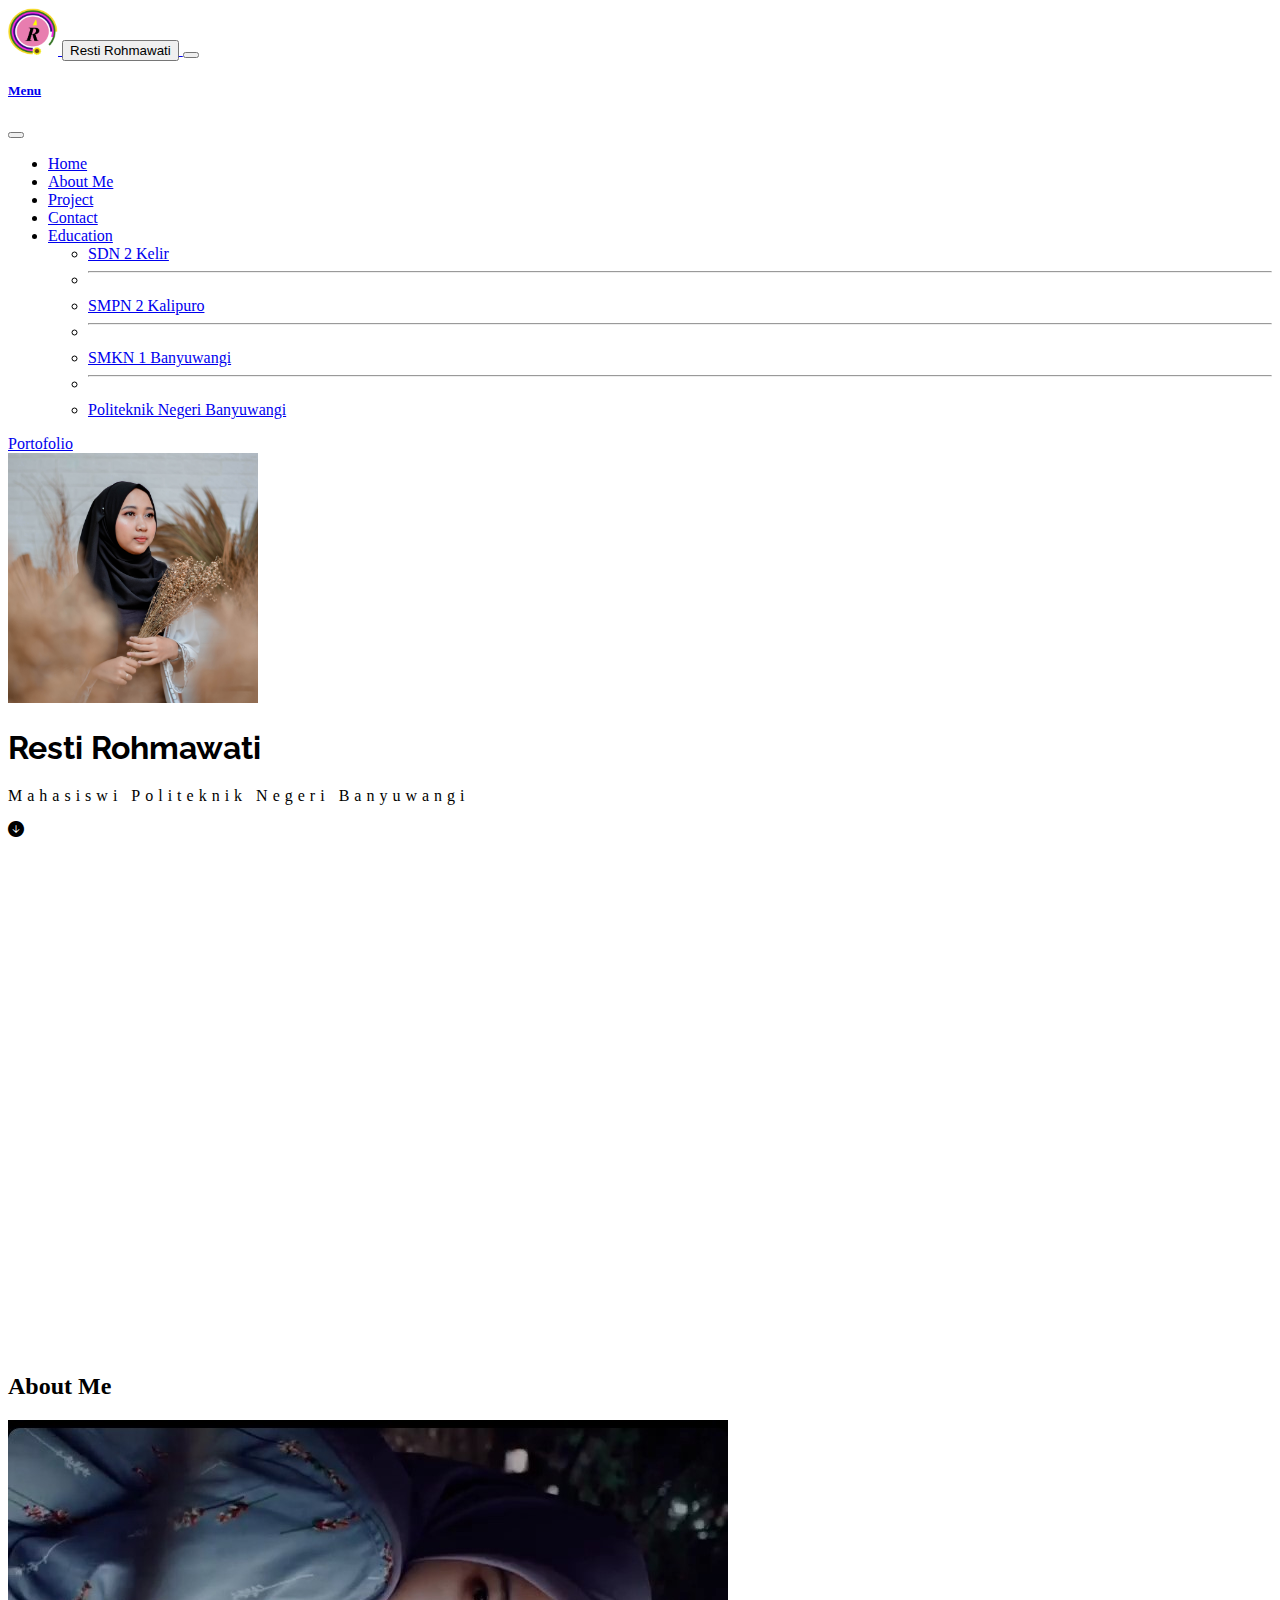
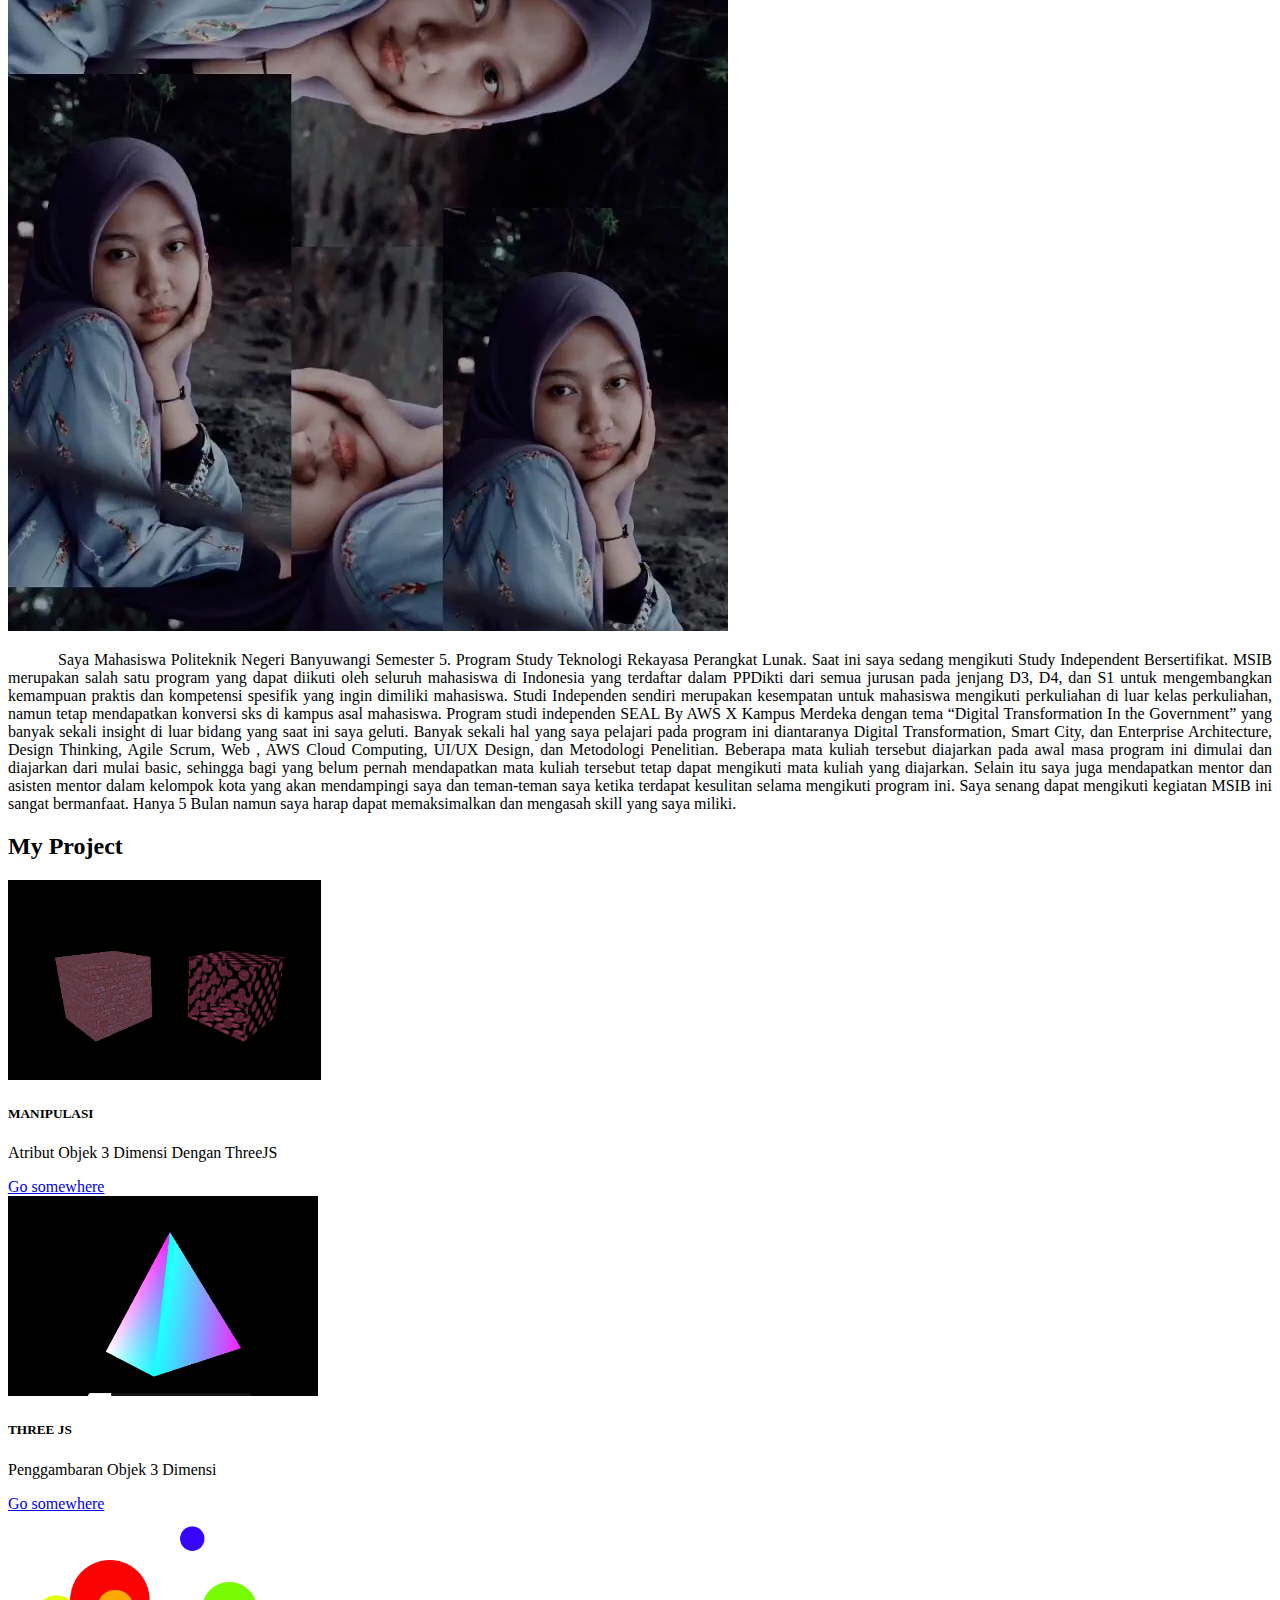
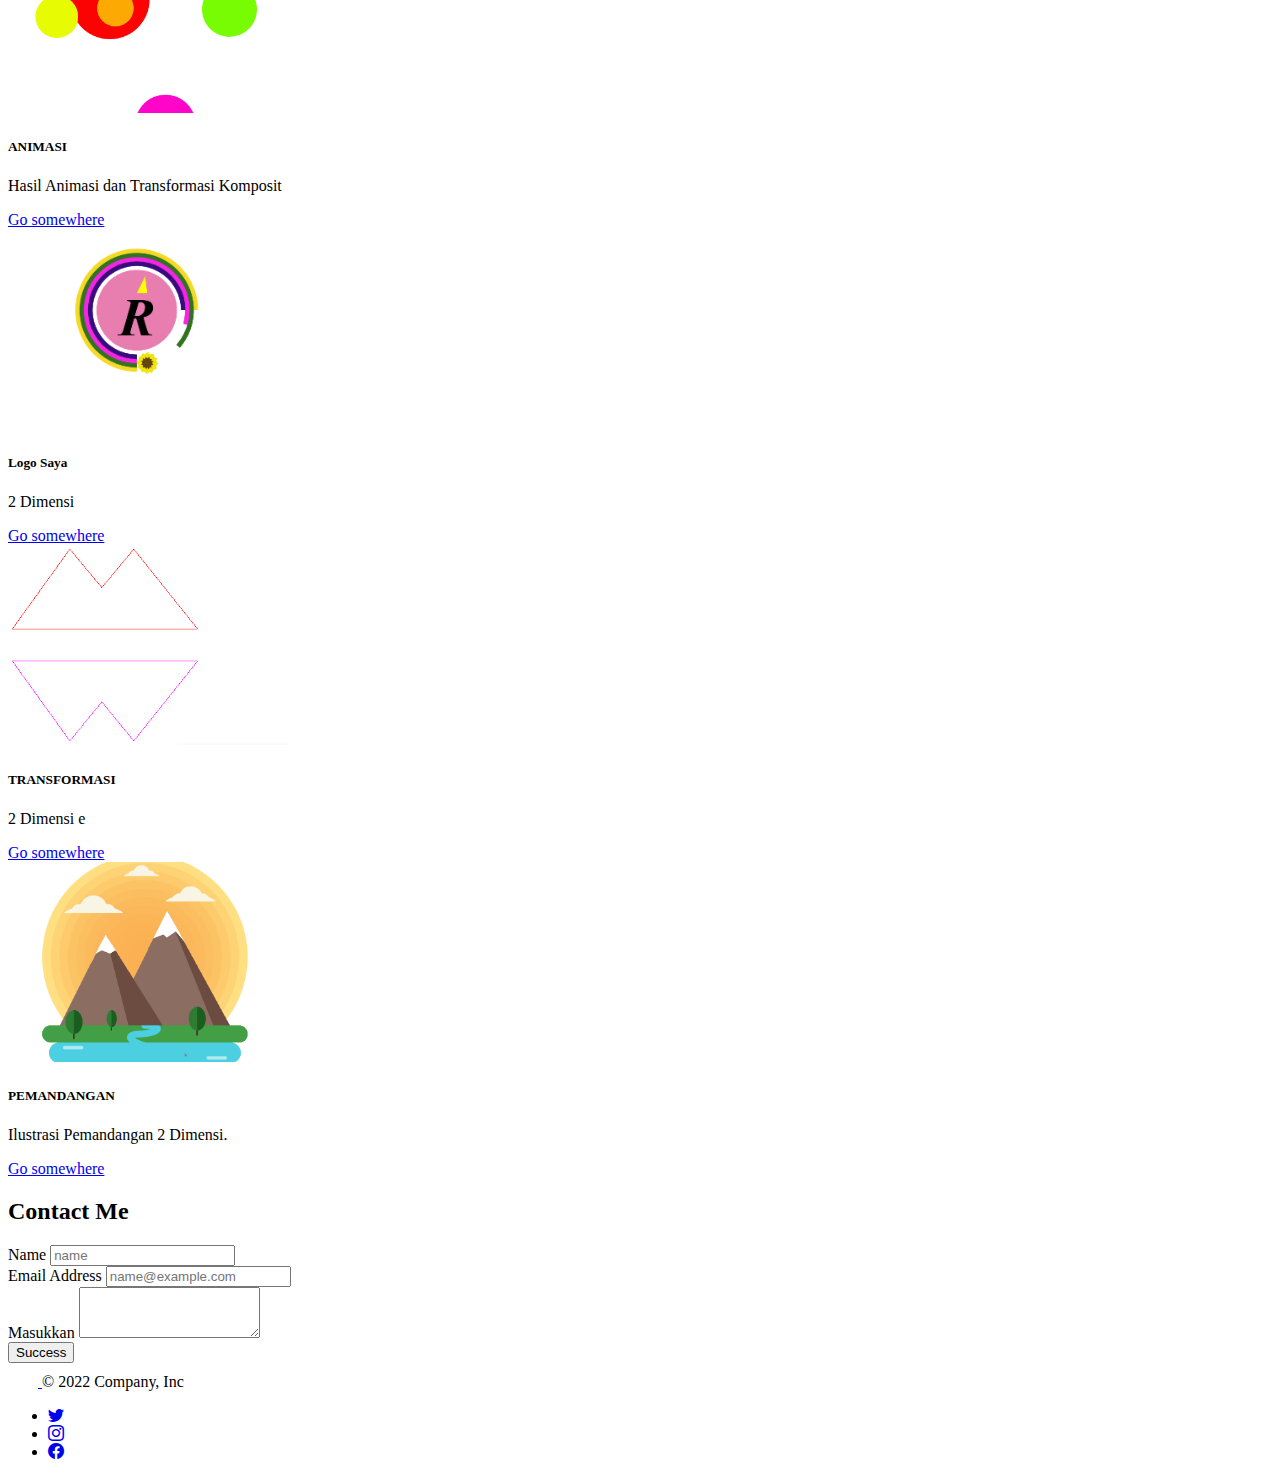
<file: index.html>
<!DOCTYPE html>
<html lang="en">
  <head>
    <meta charset="utf-8">
    <meta name="viewport" content="width=device-width, initial-scale=1">
    <title> Web Sederhana</title>
    <link href="https://cdn.jsdelivr.net/npm/bootstrap@5.2.2/dist/css/bootstrap.min.css" rel="stylesheet" integrity="sha384-Zenh87qX5JnK2Jl0vWa8Ck2rdkQ2Bzep5IDxbcnCeuOxjzrPF/et3URy9Bv1WTRi" crossorigin="anonymous">
    <link rel="stylesheet" href="https://cdn.jsdelivr.net/npm/bootstrap-icons@1.9.1/font/bootstrap-icons.css">
    <link rel="stylesheet" href="biodata.css">
    <!-- Font -->
    <link rel="preconnect" href="https://fonts.googleapis.com">
    <link rel="preconnect" href="https://fonts.gstatic.com" crossorigin>
    <link href="https://fonts.googleapis.com/css2?family=Raleway:ital,wght@0,100;0,300;0,400;0,500;0,600;0,700;0,800;0,900;1,300;1,400;1,500;1,600;1,700;1,800;1,900&display=swap" rel="stylesheet">
  </head>
  <body>
    <!-- Navbar -->
    <nav class="navbar navbar-dark bg-dark fixed-top shadow sticky-top "> 
      <div class="container">
        <a class="navbar-brand" href="#">
          <img src="./assets/image/logoweb.png" alt="Bootstrap" width="50" height="47">
          <button class="btn btn-sm btn-outline-secondary text-warning" type="button">Resti Rohmawati</button>
          <button class="navbar-toggler" type="button" data-bs-toggle="offcanvas" data-bs-target="#offcanvasDarkNavbar" aria-controls="offcanvasDarkNavbar">
            <span class="navbar-toggler-icon"></span>
          </button>
          <div class="offcanvas offcanvas-end text-bg-dark" tabindex="-1" id="offcanvasDarkNavbar" aria-labelledby="offcanvasDarkNavbarLabel">
            <div class="offcanvas-header">
              <h5 class="offcanvas-title" id="offcanvasDarkNavbarLabel">Menu</h5>
              <button type="button" class="btn-close btn-close-white" data-bs-dismiss="offcanvas" aria-label="Close"></button>
            </div>
            <div class="offcanvas-body">
              <ul class="navbar-nav justify-content-end flex-grow-1 pe-3">
                <li class="nav-item">
                  <a class="nav-link active" aria-current="page" href="#h1">Home</a>
                </li>
                <li class="nav-item">
                  <a class="nav-link" href="#about">About Me</a>
                </li>
                <li class="nav-item">
                  <a class="nav-link" href="#project">Project</a>
                </li>
                <li class="nav-item">
                  <a class="nav-link" href="#contact">Contact</a>
                </li>
                <li class="nav-item dropdown">
                  <a class="nav-link dropdown-toggle" href="#" role="button" data-bs-toggle="dropdown" aria-expanded="false">
                    Education
                  </a>
                  <ul class="dropdown-menu dropdown-menu-dark">
                    <li><a class="dropdown-item" href="#">SDN 2 Kelir</a></li>
                    <li>
                      <hr class="dropdown-divider">
                    </li>
                    <li><a class="dropdown-item" href="#">SMPN 2 Kalipuro</a></li>
                    <li>
                      <hr class="dropdown-divider">
                    </li>
                    <li><a class="dropdown-item" href="#">SMKN 1 Banyuwangi</a></li>
                    <li>
                      <hr class="dropdown-divider">
                    </li>
                    <li><a class="dropdown-item" href="#">Politeknik Negeri Banyuwangi</a></li>
                  </ul>
                </li>
              </ul>
              <form class="d-flex mt-3" >
                <a class="btn btn-success" aria-current="page" href="portofolio.html">Portofolio</a>
              </form>
            </div>
          </div>
        </a>
      </div>
    </nav>
   
    <!-- Home - Bagian Foto atas -->
    <div id="fotosaya" class="container d-flex flex-column align-items-center justify-content-center mb-5" id="hal1">
      <img src="./assets/image/my.jpg" class="foto-atas rounded"alt="">
      <h1 class="namaatas fw-bold">Resti Rohmawati</h1>
      <p class="identitas ">Mahasiswi Politeknik Negeri Banyuwangi</p>
      <i class="bi bi-arrow-down-circle-fill"></i>
    </div>

    <!-- About Me -->
    <div class="container mb-5" id="about"> 
      <h2 class="text-center mb-3">About Me</h2>
      <div class="row">
        <div class="col-6">
          <img src="./assets/image/gku.jpg" class="shadow rounded w-100" alt="">
        </div>
        <div class="col-6">
          <p class="text-about text-secondary ih-ig">Saya Mahasiswa Politeknik Negeri Banyuwangi Semester 5. Program Study Teknologi Rekayasa Perangkat Lunak.
          Saat ini saya sedang mengikuti Study Independent Bersertifikat. MSIB merupakan salah satu program yang dapat diikuti oleh seluruh mahasiswa di Indonesia yang terdaftar dalam PPDikti dari semua jurusan pada jenjang D3, D4, dan S1
          untuk mengembangkan kemampuan praktis dan kompetensi spesifik yang ingin dimiliki mahasiswa.
          Studi Independen sendiri merupakan kesempatan untuk mahasiswa mengikuti perkuliahan di luar kelas perkuliahan, namun tetap mendapatkan konversi sks di kampus asal mahasiswa.
          Program studi independen SEAL By AWS X Kampus Merdeka dengan tema “Digital Transformation In the Government” yang banyak sekali insight di luar bidang yang saat ini saya geluti.
          Banyak sekali hal yang saya pelajari pada program ini diantaranya Digital Transformation, Smart City, dan Enterprise Architecture, Design Thinking, Agile Scrum, Web , AWS Cloud Computing, UI/UX Design, dan Metodologi Penelitian.
          Beberapa mata kuliah tersebut diajarkan pada awal masa program ini dimulai dan diajarkan dari mulai basic, sehingga bagi yang belum pernah mendapatkan mata kuliah tersebut tetap dapat mengikuti mata kuliah yang diajarkan.
          Selain itu saya juga mendapatkan mentor dan asisten mentor dalam kelompok kota yang akan mendampingi saya dan teman-teman saya ketika terdapat kesulitan selama mengikuti program ini. 
          Saya senang dapat mengikuti kegiatan MSIB ini sangat bermanfaat. Hanya 5 Bulan namun saya harap dapat memaksimalkan dan mengasah skill yang saya miliki.
          </p>
        </div>
      </div>
    </div>

    <!-- Project -->
    <div class="container mb-5" id="project">
      <h2 class="text-center mb-3" My Skill>My Project</h2>
      <div class="row">
        <div class="col-4">
          <div class="card" style="width: 18rem">
            <img src="./assets/image/1.png" class="card-img-top" alt="..." />
            <div class="card-body">
              <h5 class="card-title">MANIPULASI</h5>
              <p class="card-text">Atribut Objek 3 Dimensi Dengan ThreeJS</p>
              <a href="#" class="btn btn-success w-100">Go somewhere</a>
            </div>
          </div>
        </div>
        <div class="col-4">
          <div class="card" style="width: 18rem">
            <img src="./assets/image/2.png" class="card-img-top" alt="..." />
            <div class="card-body">
              <h5 class="card-title">THREE JS</h5>
              <p class="card-text">Penggambaran Objek 3 Dimensi</p>
              <a href="#" class="btn btn-success w-100">Go somewhere</a>
            </div>
          </div>
        </div>
        <div class="col-4">
          <div class="card" style="width: 18rem">
            <img src="./assets/image/3.png" class="card-img-top" alt="..." />
            <div class="card-body">
              <h5 class="card-title">ANIMASI</h5>
              <p class="card-text">Hasil Animasi dan Transformasi Komposit</p>
              <a href="#" class="btn btn-success w-100">Go somewhere</a>
            </div>
          </div>
        </div>
        <div class="col-4">
          <div class="card" style="width: 18rem">
            <img src="./assets/image/4.png" class="card-img-top" alt="..." />
            <div class="card-body">
              <h5 class="card-title">Logo Saya</h5>
              <p class="card-text">2 Dimensi</p>
              <a href="#" class="btn btn-success w-100">Go somewhere</a>
            </div>
          </div>
        </div>
        <div class="col-4">
          <div class="card" style="width: 18rem">
            <img src="./assets/image/5.png" class="card-img-top" alt="..." />
            <div class="card-body">
              <h5 class="card-title">TRANSFORMASI</h5>
              <p class="card-text">2 Dimensi e</p>
              <a href="#" class="btn btn-success w-100">Go somewhere</a>
            </div>
          </div>
        </div>
        <div class="col-4">
          <div class="card" style="width: 18rem">
            <img src="./assets/image/6.png" class="card-img-top" alt="..." />
            <div class="card-body">
              <h5 class="card-title">PEMANDANGAN</h5>
              <p class="card-text">Ilustrasi Pemandangan 2 Dimensi.</p>
              <a href="#" class="btn btn-success w-100">Go somewhere</a>
            </div>
          </div>
        </div>
      </div>
    </div>

    <!-- Contack Me -->
    <div class="container mb-5" id="contact">
      <h2 class="text-center mb-3">Contact Me</h2>
      <form class="col-6 mx-auto">
        <div class="mb-3">
          <label for="exampleFormControlInput1" class="form-label">Name</label>
          <input type="text" class="form-control" id="exampleFormControlInput1" placeholder="name" />
        </div>
        <div class="mb-3">
          <label for="exampleFormControlInput1" class="form-label">Email Address </label>
          <input type="email" class="form-control" id="exampleFormControlInput1" placeholder="name@example.com" />
        </div>
        <div class="mb-3">
          <label for="exampleFormControlTextarea1" class="form-label">Masukkan</label>
          <textarea class="form-control" id="exampleFormControlTextarea1" rows="3"></textarea>
        </div>
        <button type="button" class="btn btn-success w-100">Success</button>
      </form>

    <!-- Footer -->
    <div class="b-example-divider"></div>
    <div class="container-fluid">
      <footer class="d-flex flex-wrap justify-content-between align-items-center py-3 my-4 border-top">
        <div class="col-md-4 d-flex align-items-center">
          <a href="/" class="mb-3 me-2 mb-md-0 text-muted text-decoration-none lh-1">
            <svg class="bi" width="30" height="24"><use xlink:href="#bootstrap" /></svg>
          </a>
          <span class="mb-3 mb-md-0 text-muted">&copy; 2022 Company, Inc</span>
        </div>

        <ul class="nav col-md-4 justify-content-end list-unstyled d-flex">
          <li class="ms-3">
            <a class="text-muted" href="#"
              ><i class="bi bi-twitter"></i></svg
            ></a>
          </li>
          <li class="ms-3">
            <a class="text-muted" href="#"
              ><i class="bi bi-instagram"></i></svg
            ></a>
          </li>
          <li class="ms-3">
            <a class="text-muted" href="#"
              ><i class="bi bi-facebook"></i></svg
            ></a>
          </li>
        </ul>
      </footer>
    </div>

    <script src="https://cdn.jsdelivr.net/npm/bootstrap@5.2.2/dist/js/bootstrap.bundle.min.js" integrity="sha384-OERcA2EqjJCMA+/3y+gxIOqMEjwtxJY7qPCqsdltbNJuaOe923+mo//f6V8Qbsw3" crossorigin="anonymous"></script>
  </body>
</html>
</file>
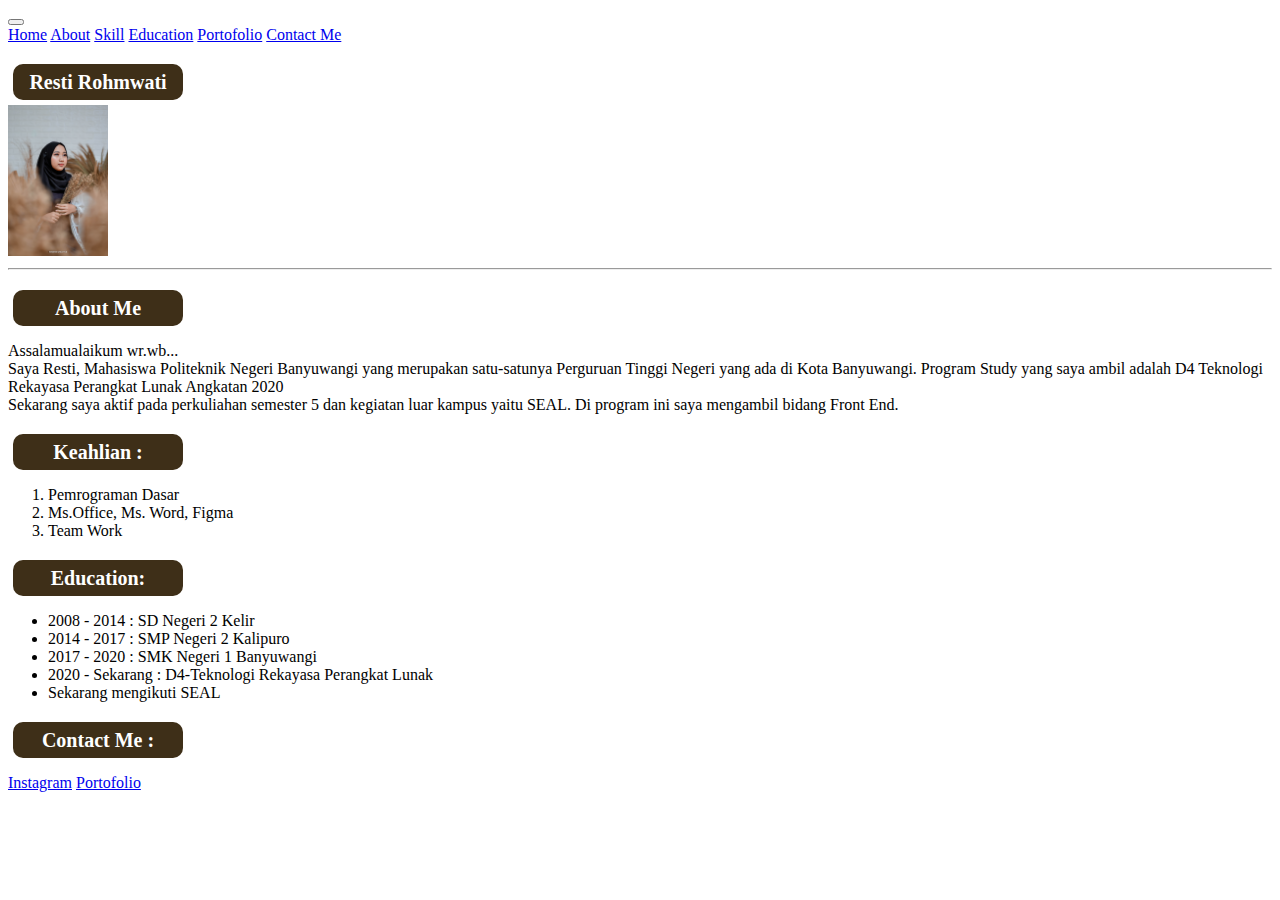
<file: biodata.html>
<!DOCTYPE html>
<html lang="en">
<head>
    <meta charset="UTF-8">
    <meta http-equiv="X-UA-Compatible" content="IE=edge">
    <meta name="viewport" content="width=device-width, initial-scale=1.0">
    <title>Biodata Resti</title>
    <link rel="stylesheet" href="biodata.css">
    <link href="https://cdn.jsdelivr.net/npm/bootstrap@5.2.2/dist/css/bootstrap.min.css" rel="stylesheet" integrity="sha384-Zenh87qX5JnK2Jl0vWa8Ck2rdkQ2Bzep5IDxbcnCeuOxjzrPF/et3URy9Bv1WTRi" crossorigin="anonymous">
</head>
    <!-- bagian navbar -->
    <nav class="navbar navbar-expand-lg navbar-light bg-white fixed-top" >
        <div class="container">
          <button class="navbar-toggler" type="button" data-bs-toggle="collapse" data-bs-target="#navbarNavAltMarkup"
            aria-controls="navbarNavAltMarkup" aria-expanded="false" aria-label="Toggle navigation">
            <span class="navbar-toggler-icon"></span>
          </button>
          <div class="collapse navbar-collapse" id="navbarNavAltMarkup">
            <div class="navbar-nav ms-auto">
              <a class="nav-link" aria-current="page" href="#home">Home</a>
              <a class="nav-link" href="#about">About</a>
              <a class="nav-link" href="#myskill">Skill</a>
              <a class="nav-link" href="#myeducation">Education</a>
              <a class="nav-link" href="portofolio.html">Portofolio</a>
              <a class="nav-link" href="#kontak">Contact Me</a>
            </div>
          </div>
        </div>
      </nav>
    <body>
            <h2 class="mybutton">Resti Rohmwati </h2>
            <img src="my.jpg" width="100">
        <hr>
            <h2 class="mybutton">About Me </h2>
        <p>Assalamualaikum wr.wb...<br>Saya Resti, Mahasiswa Politeknik Negeri Banyuwangi yang merupakan satu-satunya Perguruan Tinggi Negeri yang ada di Kota Banyuwangi. Program Study yang saya ambil adalah D4 Teknologi Rekayasa Perangkat Lunak Angkatan 2020<br>Sekarang saya aktif pada perkuliahan semester 5 dan kegiatan luar kampus yaitu SEAL. Di program ini saya mengambil bidang Front End. </p>
            <h2 class="mybutton">Keahlian : </h2>
        <ol>
            <li>Pemrograman Dasar</li>
            <li>Ms.Office, Ms. Word, Figma</li>
            <li>Team Work</li>
        </ol>
            <h2 class="mybutton">Education:</h2>
        <ul>
            <li>2008 - 2014     : SD Negeri 2 Kelir</li>
            <li>2014 - 2017     : SMP Negeri 2 Kalipuro</li>
            <li>2017 - 2020     : SMK Negeri 1 Banyuwangi</li>
            <li>2020 - Sekarang : D4-Teknologi Rekayasa Perangkat Lunak</li>
            <li>Sekarang mengikuti SEAL</li>
        </ul>
            <h2 class="mybutton">Contact Me :</h2>
        <p><a href="https://instagram.com/restiii_tii?igshid=YmMyMTA2M2Y=">Instagram</a>
            <a href="http://127.0.0.1:5500/portofolio.html">Portofolio</a> </p>
            <script src="https://cdn.jsdelivr.net/npm/@popperjs/core@2.11.6/dist/umd/popper.min.js" integrity="sha384-oBqDVmMz9ATKxIep9tiCxS/Z9fNfEXiDAYTujMAeBAsjFuCZSmKbSSUnQlmh/jp3" crossorigin="anonymous"></script>
            <script src="https://cdn.jsdelivr.net/npm/bootstrap@5.2.2/dist/js/bootstrap.min.js" integrity="sha384-IDwe1+LCz02ROU9k972gdyvl+AESN10+x7tBKgc9I5HFtuNz0wWnPclzo6p9vxnk" crossorigin="anonymous"></script>
    </body>
</html>
</file>
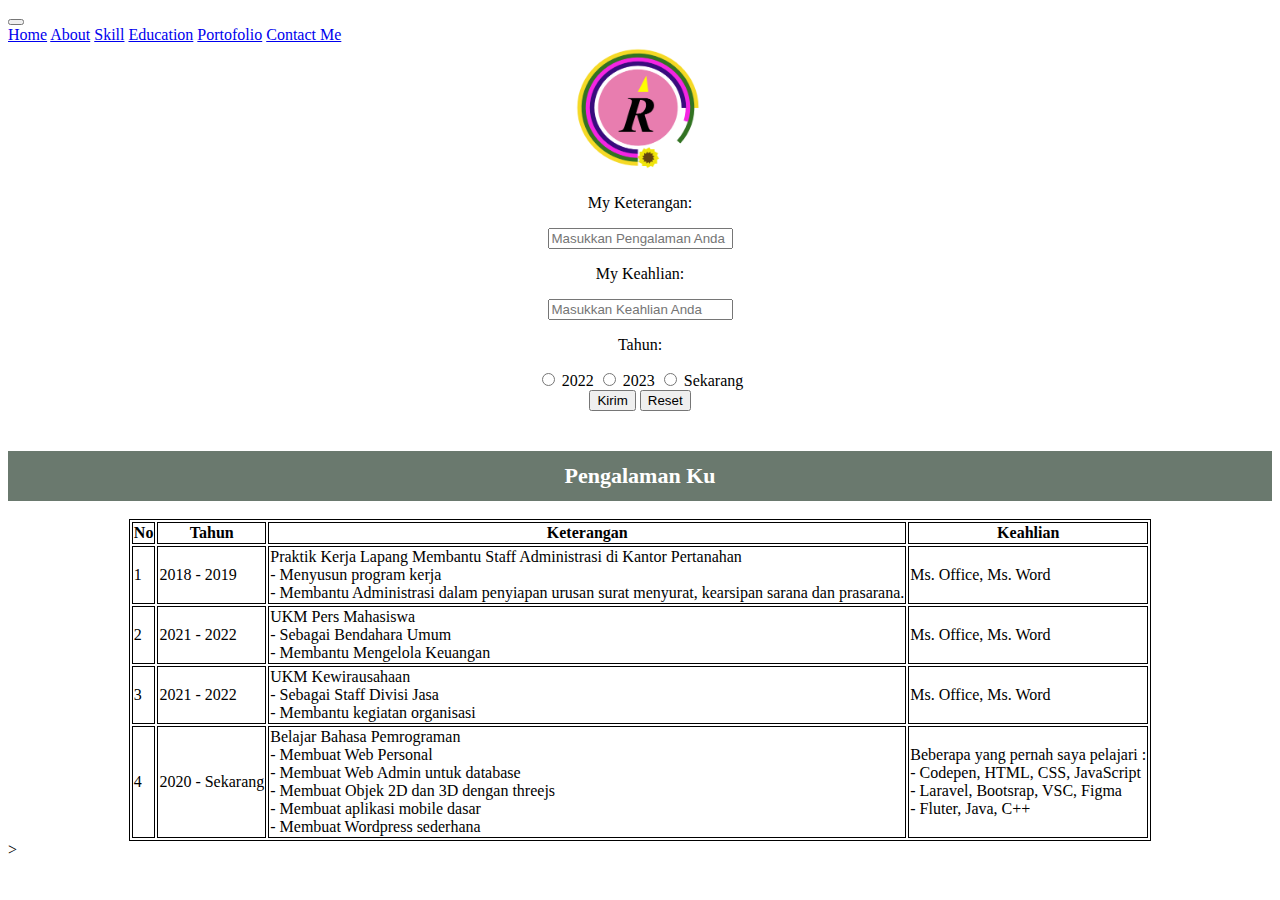
<file: portofolio.html>
<!DOCTYPE html>
<html lang="en">
<head>
    <meta charset="UTF-8">
    <meta http-equiv="X-UA-Compatible" content="IE=edge">
    <meta name="viewport" content="width=device-width, initial-scale=1.0">
    <title>Belajar Bikin Tabel</title>
    <link rel="stylesheet" href="portofolio.css">
    <link href="https://cdn.jsdelivr.net/npm/bootstrap@5.2.2/dist/css/bootstrap.min.css" rel="stylesheet" integrity="sha384-Zenh87qX5JnK2Jl0vWa8Ck2rdkQ2Bzep5IDxbcnCeuOxjzrPF/et3URy9Bv1WTRi" crossorigin="anonymous">
</head>
<!-- bagian navbar -->
<nav class="navbar navbar-expand-lg navbar-light bg-light fixed-top" >
  <div class="container">
    <button class="navbar-toggler" type="button" data-bs-toggle="collapse" data-bs-target="#navbarNavAltMarkup"
      aria-controls="navbarNavAltMarkup" aria-expanded="false" aria-label="Toggle navigation">
      <span class="navbar-toggler-icon"></span>
    </button>
    <div class="collapse navbar-collapse" id="navbarNavAltMarkup">
      <div class="navbar-nav ms-auto">
        <a class="nav-link" aria-current="page" href="#home">Home</a>
        <a class="nav-link" href="#about">About</a>
        <a class="nav-link" href="#myskill">Skill</a>
        <a class="nav-link" href="#myeducation">Education</a>
        <a class="nav-link" href="portofolio.html">Portofolio</a>
        <a class="nav-link" href="#kontak">Contact Me</a>
      </div>
    </div>
  </div>
</nav>
<body>
  <center><img src="fix.png" width="150" height="130"></center>
<form>
    <p>My Keterangan:</p>
    <input type="text"name="keterangan"placeholder="Masukkan Pengalaman Anda">
    <p>My Keahlian:</p>
    <input type="text"name="keahlian"placeholder="Masukkan Keahlian Anda">
    <p>Tahun:</p>
    <input type="radio"name="tahun"id="2022">
    <label for="2022">2022</label>
    <input type="radio"name="tahun"id="2023">
    <label for="2023">2023</label>
    <input type="radio"name="tahun"id="sekarang">
    <label for="sekarang">Sekarang</label>
 <div>
    <input type="submit"value="Kirim">
    <input type="reset"value="Reset">
</div>
</form>
<h1>Pengalaman Ku</h1>
<br>
<table border="5">
    <tr>
      <th>No</th>
      <th>Tahun</th>
      <th>Keterangan</th>
      <th>Keahlian</th>
    </tr>
    <tr>
      <td>1</td>
      <td>2018 - 2019</td>
      <td>Praktik Kerja Lapang Membantu Staff Administrasi di Kantor Pertanahan
      <br>- Menyusun program kerja
      <br>- Membantu Administrasi dalam penyiapan urusan surat menyurat, kearsipan sarana dan prasarana.</td>
      <td>Ms. Office, Ms. Word</td>
    </tr>
    <tr>
      <td>2</td>
      <td>2021 - 2022</td>
      <td>UKM Pers Mahasiswa
      <br>- Sebagai Bendahara Umum
      <br>- Membantu Mengelola Keuangan</td>
      <td>Ms. Office, Ms. Word</td>
    </tr>
    <tr>
      <td>3</td>
      <td>2021 - 2022</td>
      <td>UKM Kewirausahaan
      <br>- Sebagai Staff Divisi Jasa
      <br>- Membantu kegiatan organisasi</td>
      <td>Ms. Office, Ms. Word</td>
    </tr>
    <tr>
      <td>4</td>
      <td>2020 - Sekarang</td>
      <td>Belajar Bahasa Pemrograman
      <br>- Membuat Web Personal
      <br>- Membuat Web Admin untuk database
      <br>- Membuat Objek 2D dan 3D dengan threejs
      <br>- Membuat aplikasi mobile dasar
      <br>- Membuat Wordpress sederhana</td>
      <td>Beberapa yang pernah saya pelajari :
      <br>- Codepen, HTML, CSS, JavaScript
      <br>- Laravel, Bootsrap, VSC, Figma
      <br>- Fluter, Java, C++</td>
    </tr>
</table>
<script src="https://cdn.jsdelivr.net/npm/@popperjs/core@2.11.6/dist/umd/popper.min.js" integrity="sha384-oBqDVmMz9ATKxIep9tiCxS/Z9fNfEXiDAYTujMAeBAsjFuCZSmKbSSUnQlmh/jp3" crossorigin="anonymous"></script>
<script src="https://cdn.jsdelivr.net/npm/bootstrap@5.2.2/dist/js/bootstrap.min.js" integrity="sha384-IDwe1+LCz02ROU9k972gdyvl+AESN10+x7tBKgc9I5HFtuNz0wWnPclzo6p9vxnk" crossorigin="anonymous"></script>
</body>>
</html>
</file>
<file: biodata.css>
.mybutton {
	width: 150px;
	height: 30px;
    line-height: 30px;
	padding: 3px 10px;
	background-color: #3e2f18;
	color: WHITE;
	text-align: center;
	border-radius: .5em;
	font-size: 20px;
  margin: 5px;
  margin-top: 20px;
	transition-property: Resti();
	transition-duration: 1s;
}

.mybutton:hover{
  transform: scale(1, 1.1);
}
.fotoawal{
	width: 450px;
	height: 330px;
	margin-left: 35px;
	padding-top: 0px;
}
.foto-atas{
	width: 250px;
	height: 250px;
	object-fit: cover;
}
.namaatas{
font-family: 'Raleway', sans-serif;
}

.identitas{
	letter-spacing: 5px;
}

#fotosaya{
	height: 100vh;
}
.text-about{
	text-indent: 50px;
	text-align: justify;
}

.card-img-top{
	height: 200px;
	object-fit: cover;
}
</file>
<file: portofolio.css>
h1{
    
	background-color: #6a796e;
	color: WHITE;
	line-height: 50px;
	text-align: center;

	font-size: 22px;
  margin: auto;
  margin-top: 40px;

}
table,th,td{
	border: 1px solid;
	margin: auto;
}
form{
	text-align: center;
}
</file>
